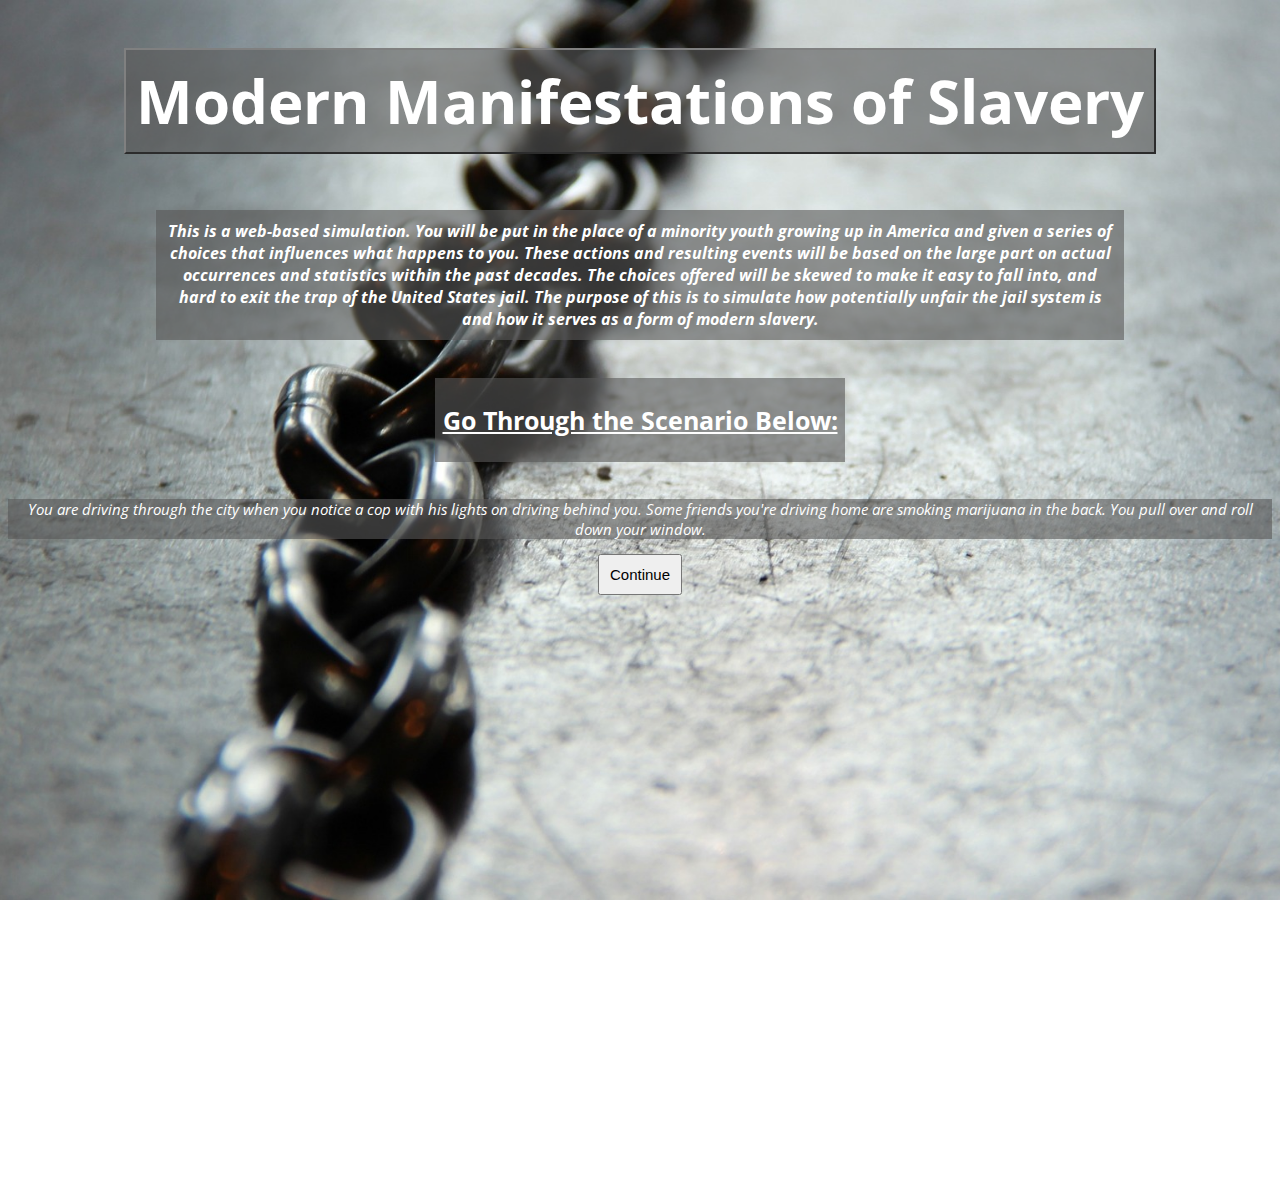
<file: index.html>
<!DOCTYPE html>
<html>

<head>
    <link rel="stylesheet" href="Design.css">
    <section class="w3-container w3-center">
        <center>
            <h1 class="w3-wide">Modern Manifestations of Slavery</h1>
            <br>
            <p class="w3-opacity"><i><b>This is a web-based simulation. You will be put in the place of a minority youth growing up in America and given a series of choices that influences what happens to you. These actions and resulting events will be based on the large part on actual occurrences and statistics within the past decades. The choices offered will be skewed to make it easy to fall into, and hard to exit the trap of the United States jail. The purpose of this is to simulate how potentially unfair the jail system is and how it serves as a form of modern slavery.</b></i></p>
        </center>
        <br>
    </section>
    <center>
        <div class="a">
            <p><b>Go Through the Scenario Below:</b></p>
        </div>
    </center>
    <script src="JavaScript1.js"></script>
    <br>
    <div class="c">
        <center>
            <p class="intro"><i>You are driving through the city when you notice a cop with his lights on driving behind you. Some friends you're driving home are smoking marijuana in the back. You pull over and roll down your window.</i></p>
        </center>
        <center>
            <button id="BUT_0" style="padding:10px;font-size:15px" type="Continue" onclick="addContent(contentToAdd);showButton();">Continue</button>
        </center>
        <br>
        <center>
            <div id="TEST"></div>
        </center>
        <br>
        <center>
            <div id="BUTTON">
                <button id="BUT" style="padding:10px;font-size:15px" type="Continue" onclick="A();addContent1(contentToAdd1);showButton2();">'Yes sir.'</button>
                <button id="BUT_1" style="padding:10px;font-size:15px" type="Continue" onclick="B();addContent1(contentToAdd1);showButton2();">'Why was I pulled over?'</button>
            </div>
        </center>
        <br>
        <center>
            <div id="TEST2"></div>
        </center>
        <br>
        <center>
            <div id="BUTTON2">
                <button id="BUT2" style="padding:10px;font-size:15px" type="Continue" onclick="C();addContent2(contentToAdd2);showButton3();">'They're smoking in the back.'</button>
                <button id="BUT_2" style="padding:10px;font-size:15px" type="Continue" onclick="D();addContent2(contentToAdd2);showButton3();">'Nothing.'</button>
            </div>
        </center>
        <br>
        <center>
            <div id="TEST3"></div>
        </center>
        <br>
        <center>
            <div id="BUTTON3">
                <button id="BUT3" style="padding:10px;font-size:15px" type="Continue" onclick="E();addContent3(contentToAdd3);showButton4();">Step outside of the car.</button>
                <button id="BUT_3" style="padding:10px;font-size:15px" type="Continue" onclick="F();addContent3(contentToAdd3);showButton4();">Try to reason with the officer.</button>
            </div>
        </center>
        <br>
        <center>
            <div id="TEST4"></div>
        </center>
        <br>
        <center>
            <div id="BUTTON4">
                <button id="BUT4" style="padding:10px;font-size:15px" type="Continue" onclick="G();addContent4(contentToAdd4);showButton5();">'In the glove compartment.'</button>
                <button id="BUT_4" style="padding:10px;font-size:15px" type="Continue" onclick="H();addContent4(contentToAdd4);showButton5();">'In the back seat.'</button>
            </div>
        </center>
        <br>
        <center>
            <div id="TEST5"></div>
        </center>
        <br>
        <center>
            <div id="BUTTON5">
                <button id="BUT5" style="padding:10px;font-size:15px" type="Continue" onclick="I();addContent5(contentToAdd5);showButton6();">Proceed to the police station.</button>
                <button id="BUT_5" style="padding:10px;font-size:15px" type="Continue" onclick="J();addContent5(contentToAdd5);showButton6();">Reluctantly follow the police officer.</button>
            </div>
        </center>
        <br>
        <center>
            <div id="TEST6"></div>
        </center>
        <br>
        <center>
            <div id="BUTTON6">
                <button id="BUT6" style="padding:10px;font-size:15px" type="Continue" onclick="K();addContent6(contentToAdd6);showButton7();">Yes.</button>
                <button id="BUT_6" style="padding:10px;font-size:15px" type="Continue" onclick="L();addContent6(contentToAdd6);showButton7();">No.</button>
            </div>
        </center>
        <br>
        <center>
            <div id="TEST7"></div>
        </center>
        <br>
        <center>
            <div id="BUTTON7">
                <button id="BUT7" style="padding:10px;font-size:15px" type="Continue" onclick="M();addContent7(contentToAdd7);showButton8();">Ok.</button>
            </div>
        </center>
        <br>
        <center>
            <div id="TEST8"></div>
        </center>
        <br>
        <center>
            <div id="BUTTON8">
                <button id="BUT8" style="padding:10px;font-size:15px" type="Continue" onclick="O();addContent8(contentToAdd8);showButton9();">Steal from a store.</button>
                <button id="BUT_8" style="padding:10px;font-size:15px" type="Continue" onclick="O();addContent8(contentToAdd8);showButton9();">Steal from a store.</button>
            </div>
        </center>
        <br>
        <center>
            <div id="TEST9"></div>
        </center>
        <br>
    </div>
</head>

</html>
</file>
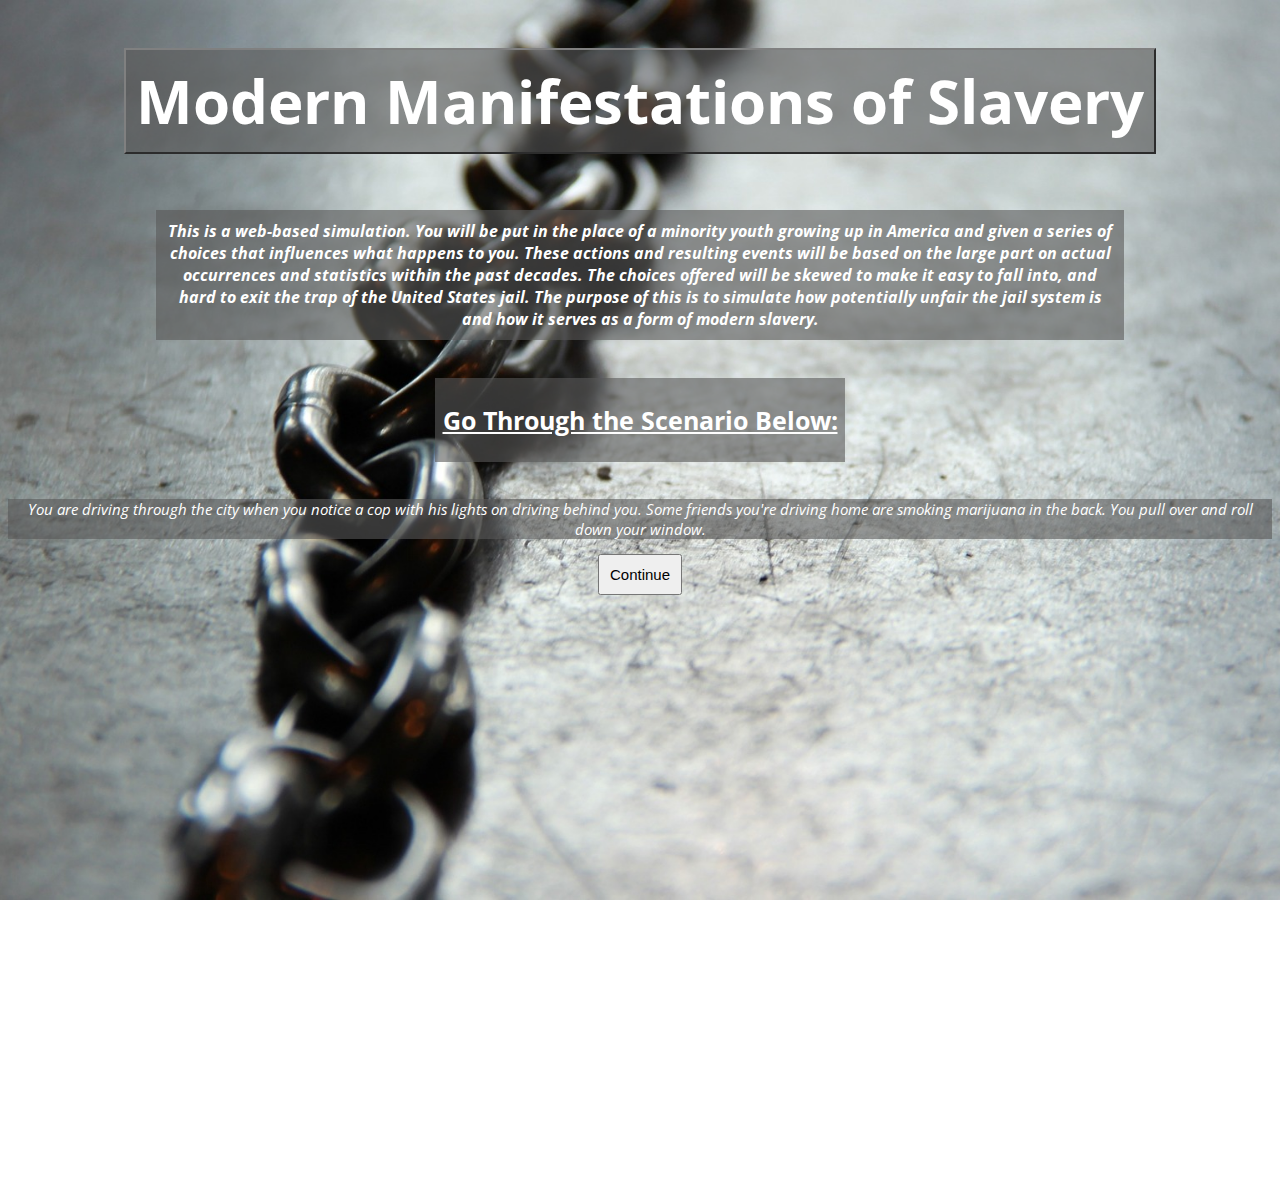
<file: Modern_Manifestations_of_Slavery.html>
<!DOCTYPE html>
<html>

<head>
    <link rel="stylesheet" href="Design.css">
    <section class="w3-container w3-center">
        <center>
            <h1 class="w3-wide">Modern Manifestations of Slavery</h1>
            <br>
            <p class="w3-opacity"><i><b>This is a web-based simulation. You will be put in the place of a minority youth growing up in America and given a series of choices that influences what happens to you. These actions and resulting events will be based on the large part on actual occurrences and statistics within the past decades. The choices offered will be skewed to make it easy to fall into, and hard to exit the trap of the United States jail. The purpose of this is to simulate how potentially unfair the jail system is and how it serves as a form of modern slavery.</b></i></p>
        </center>
        <br>
    </section>
    <center>
        <div class="a">
            <p><b>Go Through the Scenario Below:</b></p>
        </div>
    </center>
    <script src="JavaScript1.js"></script>
    <br>
    <div class="c">
        <center>
            <p class="intro"><i>You are driving through the city when you notice a cop with his lights on driving behind you. Some friends you're driving home are smoking marijuana in the back. You pull over and roll down your window.</i></p>
        </center>
        <center>
            <button id="BUT_0" style="padding:10px;font-size:15px" type="Continue" onclick="addContent(contentToAdd);showButton();">Continue</button>
        </center>
        <br>
        <center>
            <div id="TEST"></div>
        </center>
        <br>
        <center>
            <div id="BUTTON">
                <button id="BUT" style="padding:10px;font-size:15px" type="Continue" onclick="A();addContent1(contentToAdd1);showButton2();">'Yes sir.'</button>
                <button id="BUT_1" style="padding:10px;font-size:15px" type="Continue" onclick="B();addContent1(contentToAdd1);showButton2();">'Why was I pulled over?'</button>
            </div>
        </center>
        <br>
        <center>
            <div id="TEST2"></div>
        </center>
        <br>
        <center>
            <div id="BUTTON2">
                <button id="BUT2" style="padding:10px;font-size:15px" type="Continue" onclick="C();addContent2(contentToAdd2);showButton3();">'They're smoking in the back.'</button>
                <button id="BUT_2" style="padding:10px;font-size:15px" type="Continue" onclick="D();addContent2(contentToAdd2);showButton3();">'Nothing.'</button>
            </div>
        </center>
        <br>
        <center>
            <div id="TEST3"></div>
        </center>
        <br>
        <center>
            <div id="BUTTON3">
                <button id="BUT3" style="padding:10px;font-size:15px" type="Continue" onclick="E();addContent3(contentToAdd3);showButton4();">Step outside of the car.</button>
                <button id="BUT_3" style="padding:10px;font-size:15px" type="Continue" onclick="F();addContent3(contentToAdd3);showButton4();">Try to reason with the officer.</button>
            </div>
        </center>
        <br>
        <center>
            <div id="TEST4"></div>
        </center>
        <br>
        <center>
            <div id="BUTTON4">
                <button id="BUT4" style="padding:10px;font-size:15px" type="Continue" onclick="G();addContent4(contentToAdd4);showButton5();">'In the glove compartment.'</button>
                <button id="BUT_4" style="padding:10px;font-size:15px" type="Continue" onclick="H();addContent4(contentToAdd4);showButton5();">'In the back seat.'</button>
            </div>
        </center>
        <br>
        <center>
            <div id="TEST5"></div>
        </center>
        <br>
        <center>
            <div id="BUTTON5">
                <button id="BUT5" style="padding:10px;font-size:15px" type="Continue" onclick="I();addContent5(contentToAdd5);showButton6();">Proceed to the police station.</button>
                <button id="BUT_5" style="padding:10px;font-size:15px" type="Continue" onclick="J();addContent5(contentToAdd5);showButton6();">Reluctantly follow the police officer.</button>
            </div>
        </center>
        <br>
        <center>
            <div id="TEST6"></div>
        </center>
        <br>
        <center>
            <div id="BUTTON6">
                <button id="BUT6" style="padding:10px;font-size:15px" type="Continue" onclick="K();addContent6(contentToAdd6);showButton7();">Yes.</button>
                <button id="BUT_6" style="padding:10px;font-size:15px" type="Continue" onclick="L();addContent6(contentToAdd6);showButton7();">No.</button>
            </div>
        </center>
        <br>
        <center>
            <div id="TEST7"></div>
        </center>
        <br>
        <center>
            <div id="BUTTON7">
                <button id="BUT7" style="padding:10px;font-size:15px" type="Continue" onclick="M();addContent7(contentToAdd7);showButton8();">Ok.</button>
            </div>
        </center>
        <br>
        <center>
            <div id="TEST8"></div>
        </center>
        <br>
        <center>
            <div id="BUTTON8">
                <button id="BUT8" style="padding:10px;font-size:15px" type="Continue" onclick="O();addContent8(contentToAdd8);showButton9();">Steal from a store.</button>
                <button id="BUT_8" style="padding:10px;font-size:15px" type="Continue" onclick="O();addContent8(contentToAdd8);showButton9();">Steal from a store.</button>
            </div>
        </center>
        <br>
        <center>
            <div id="TEST9"></div>
        </center>
        <br>
    </div>
</head>

</html>
</file>
<file: Design.css>
@import url('https://fonts.googleapis.com/css?family=Open+Sans');
@import url('https://fonts.googleapis.com/css?family=Slabo+27px');
html,
body {
    height: 85%;
    background-color: #00FF7F;
    font-family: 'Open Sans', sans-serif;
    background: url(chain.jpg) no-repeat center center fixed;
    -webkit-background-size: cover;
    -moz-background-size: cover;
    -o-background-size: cover;
    background-size: cover;
}

.a {
    color: white;
    border-style: solid;
    display: inline-block;
    padding: 7.5px;
    padding-top: 0px;
    padding-right: 7.5px;
    padding-bottom: 0px;
    border-width: 0px;
    background-color: rgba(88, 88, 88, 0.6);
    font-size: 25px;
    text-decoration: underline;
}

.intro {
    color: white;
    border-style: solid;
    display: inline-block;
    padding: 7.5px;
    padding-top: 0px;
    padding-right: 7.5px;
    padding-bottom: 0px;
    border-width: 0px;
    background-color: rgba(88, 88, 88, 0.6);
    font-size: 15px;
}

#BUTTON,
#BUTTON2,
#BUTTON3,
#BUTTON4,
#BUTTON5,
#BUTTON6,
#BUTTON7,
#BUTTON8 {
    margin: 0;
    padding: 0;
    color: white;
    list-style-type: none;
    width: 100%;
    text-align: center;
    color: white;
    font-weight: bold;
    font-size: 15px;
    display: none;
}

#TEST,
#TEST2,
#TEST3,
#TEST4,
#TEST5,
#TEST6,
#TEST7,
#TEST8,
#TEST9 {
    color: white;
    border-style: solid;
    display: inline-block;
    padding: 7.5px;
    padding-top: 0px;
    padding-right: 7.5px;
    padding-bottom: 0px;
    border-width: 0px;
    background-color: rgba(88, 88, 88, 0.6);
    font-size: 15px;
}

.b {
    color: white;
    padding: 7.5px;
    padding-top: 10px;
    padding-right: 7.5px;
    padding-bottom: 10px;
    border-width: 0px;
    background-color: rgba(88, 88, 88, 0.6);
    font-size: 30px;
    max-width: 50%
}

.w3-wide {
    color: white;
    border-style: solid;
    font-family: 'Open Sans', sans-serif;
    font-size: 60px;
    padding: 10px;
    display: inline-block;
    border: 2px outset gray;
    background-color: rgba(88, 88, 88, 0.6);
}

.w3-opacity {
    color: white;
    border-style: solid;
    display: inline-block;
    padding: 10px;
    border-width: 0px;
    background-color: rgba(88, 88, 88, 0.6);
    max-width: 75%
}

.w3-justify {
    color: white;
    text-decoration: underline;
    border-style: solid;
    display: inline-block;
    padding: 10px;
    border-width: 0px;
    background-color: rgba(88, 88, 88, 0.6);
}

#navbar > ul {
    margin: 0;
    padding: 0;
    color: white;
    list-style-type: none;
    width: 100%;
    text-align: center;
    color: white;
    background-color: rgba(0, 0, 0, 0);
    font-weight: bold;
    font-size: 20px;
}

#navbar > ul > li {
    margin: 2em;
    display: inline-block;
    color: rgba(0, 0, 0, 0);
    float: center;
    border-bottom: solid white 0px;
    position: relative;
    font-weight: bold;
}

.nav-link {
    width: 100%;
    height: 100%;
    margin: 0;
    color: white;
    text-decoration: none;
    font-weight: bold;
    border-style: solid;
    display: inline-block;
    padding: 10px;
    border-width: 0px;
    background-color: rgba(88, 88, 88, 0.6);
}
</file>
